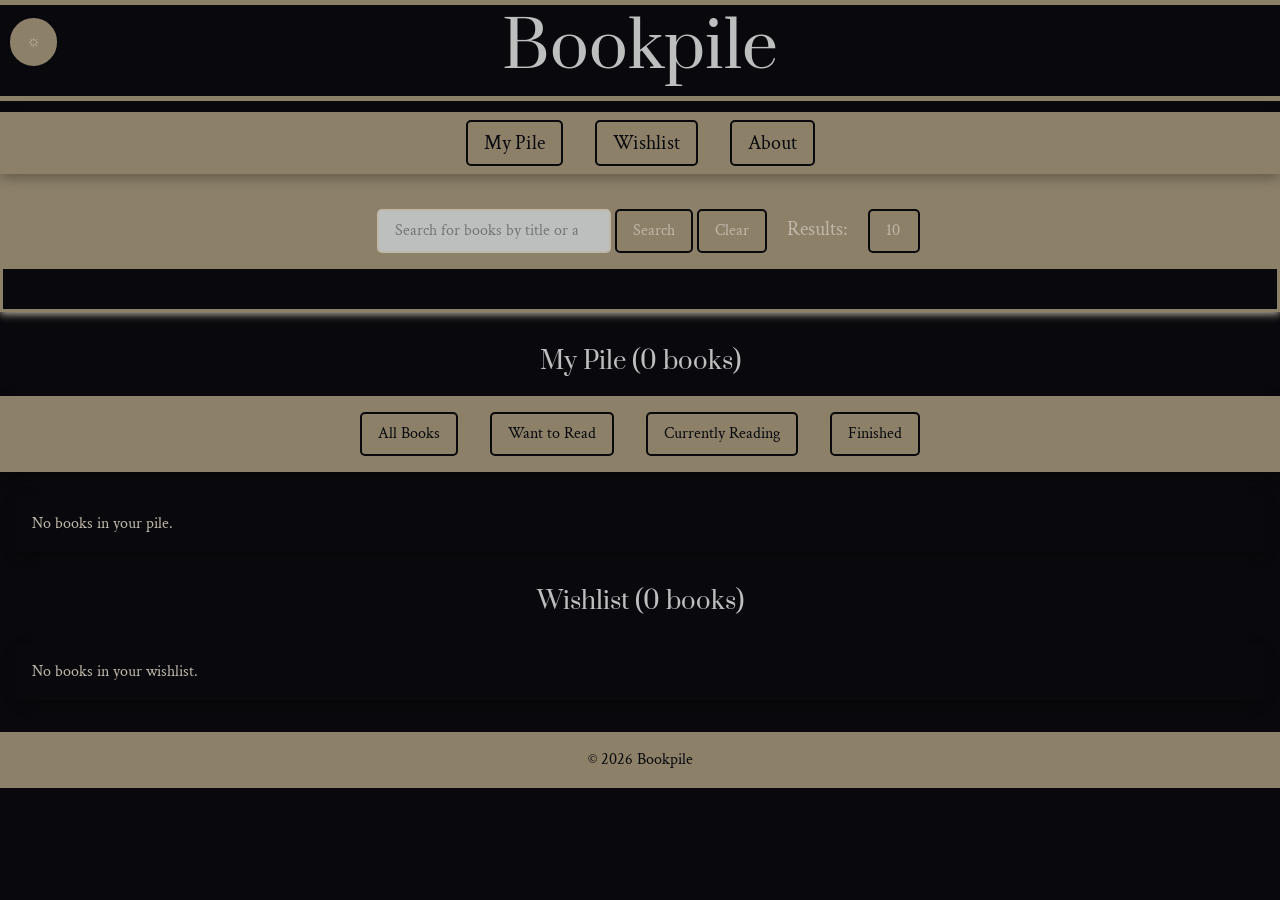
<file: index.html>
<!doctype html>
<html lang="en">
<head>
    <meta charset="utf-8" />
    <meta http-equiv="X-UA-Compatible" content="IE=edge" />
    <meta name="viewport" content="width=device-width, initial-scale=1" />
    <meta name="author" content="Shaun Skinner">
    <meta name="description" content="A simple book library web app to track your reading list and wishlist." />
    <link rel="icon" href="favicon.ico" />
    <link rel="stylesheet" href="style.css" />
    <title>Bookpile</title>
</head>
<body>
    <!-- Header and Navigation -->
    <header role="banner">
        <nav role="navigation" aria-label="Main navigation">
            <!-- Light/Dark Mode Toggle -->
            <div class="light-mode-toggle">
                <button id="lightModeToggle" aria-pressed="false" aria-label="Toggle light mode">☼</button>
            </div>
            <!-- Decorative Bookshelf Graphic and Title -->
            <div class="bookshelf-graphic">
                <span class="book-graphics book-graphics-left" aria-hidden="true"></span>
                <h1>Bookpile</h1>
                <span class="book-graphics book-graphics-right" aria-hidden="true"></span>
            </div>
            <!-- Navigation Links -->
            <ul>
                <li><a href="#main-content">My Pile</a></li>
                <li><a href="#wishlist">Wishlist</a></li>
                <li><a href="#">About</a></li>
            </ul>
        </nav>
    </header>

    <!-- Search Section -->
    <section class="search" aria-label="Book search">
        <div class="search-bars">
            <div class="search-box" role="search">
                <input type="search" id="searchInput" placeholder="Search for books by title or author" aria-label="Search for books by title or author">
                <button id="searchButton" aria-label="Search">Search</button>
                <button id="clearButton" aria-label="Clear search results">Clear</button>
                <label for="searchItems" class="search-results-label">Results:</label>
                <select id="searchItems" aria-label="Number of search results to display">
                    <option value="5">5</option>
                    <option value="10" selected>10</option>
                    <option value="15">15</option>
                    <option value="20">20</option>
                    <option value="25">25</option>
                </select>
            </div>
        </div>
        <!-- Search Results Container (JavaScript) -->
        <div id="searchResults" class="search-results" role="region" aria-label="Search results" aria-live="polite" hidden></div>
    </section>

    <!-- Main Content -->
    <main id="main-content" role="main">
        <!-- Book Pile Section -->
        <section class="book-pile" aria-labelledby="pile-heading">
            <h2 id="pile-heading">My Pile <span id="bookPileCount" aria-live="polite">(0 books)</span></h2>
            <!-- Filter Buttons -->
            <div class="filter-buttons" role="group" aria-label="Filter books by reading status">
                <button class="filter-btn active" data-filter="all" aria-pressed="true">All Books</button>
                <button class="filter-btn" data-filter="want-to-read" aria-pressed="false">Want to Read</button>
                <button class="filter-btn" data-filter="reading" aria-pressed="false">Currently Reading</button>
                <button class="filter-btn" data-filter="finished" aria-pressed="false">Finished</button>
            </div>
            <!-- Bookshelf Container (to be populated by JavaScript) -->
            <div id="bookshelfContainer" class="books-grid" role="list" aria-label="Books in your pile"></div>
        </section>

        <!-- Wishlist Section -->
        <section id="wishlist" class="wishlist" aria-labelledby="wishlist-heading">
            <h2 id="wishlist-heading">Wishlist <span id="wishlistCount" aria-live="polite">(0 books)</span></h2>
            <!-- Wishlist Container (Javascript) -->
            <div id="wishlistContainer" class="books-grid" role="list" aria-label="Books in your wishlist"></div>
        </section>
        
        <!-- Book Details -->
        <section id="book-info" class="book-info" role="dialog" aria-modal="true" aria-labelledby="book-details-title" hidden>
            <div class="book-info-content">
                <button id="closeBookInfo" class="close-btn" aria-label="Close book details">&times;</button>
                <div id="book-details"></div>
            </div>
        </section>
    </main>

    <!-- Toast Notification -->
    <div id="toast" class="toast" role="status" aria-live="polite" aria-atomic="true" hidden></div>

    <!-- Footer -->
    <footer role="contentinfo">
        <small>&copy; <span id="year"></span> Bookpile</small>
    </footer>

    <script src="app.js" defer></script>
</body>
</html>
</file>
<file: style.css>
/* CSS by Shaun Skinner */
@import url('https://fonts.googleapis.com/css2?family=Crimson+Text:ital,wght@0,400;0,600;0,700;1,400;1,600;1,700&family=Prata&family=Recursive:wght@300..1000&display=swap');
/* Root variables */
:root {
    -webkit-font-smoothing: antialiased;
    -moz-osx-font-smoothing: grayscale;
    -webkit-tap-highlight-color: transparent;
    box-sizing: border-box;
    /*fonts*/
    --headerFont: 'Prata', serif;
    --bodyFont: 'Crimson Text', serif;
    --bg-color: #09090D;
    --text-color: #BFB7A8;
    /*color palette*/
    --beige: #8C8069;
    --bluegrey: #BDBFBF;
    --blue: #2d323b;
    --darkblue: #09090D;
    --boxaccent: #0c0c11;
}   
/* Light mode variables */
.light-mode {
    --bg-color: #BDBFBF;
    --text-color: #0c0c11;
    --beige: #8C8069;
    --bluegrey: #0c0c11;
    --blue: #4A525E;
    --darkblue: #BFB7A8;
    --boxaccent: #E8E8E8;
}

.light-mode #searchInput{
    background-color: #BDBFBF;
    color: var(--bluegrey);
}
.light-mode nav ul li a{
    border: 2px solid var(--bluegrey);
}
/* css reset */
/* make box-sizing easier to work with */
*, *::before, *::after {
    box-sizing: inherit;
}

/* remove default spacing and set defaults */
html, body, div, span, applet, object, iframe,
h1, h2, h3, h4, h5, h6, p, blockquote, pre,
a, abbr, acronym, address, big, cite, code,
del, dfn, em, img, ins, kbd, q, s, samp,
small, strike, strong, sub, sup, tt, var,
b, u, i, center,
dl, dt, dd, ol, ul, li,
fieldset, form, label, legend,
table, caption, tbody, tfoot, thead, tr, th, td,
article, aside, canvas, details, embed, figure, figcaption,
footer, header, main, menu, nav, section, summary, time, mark, audio, video {
    margin: 0;
    padding: 0;
    border: 0;
    vertical-align: baseline;
    background: transparent;
    font: inherit;
    color: inherit;
}

/* default html/body setup */
html, body {
    height: 100%;
    line-height: 1.5;
}

/* defaults for body text */
body {
    text-rendering: optimizeLegibility;
    -webkit-font-smoothing: antialiased;
    -moz-osx-font-smoothing: grayscale;
    -webkit-text-size-adjust: 100%;
}
/* remove list styles */
ol, ul {
    list-style: none;
}
/* links */
a {
    color: inherit;
    text-decoration: none;
    text-decoration-skip-ink: auto;
}
/* images, media */
img, picture, svg, video {
    display: block;
    max-width: 100%;
    height: auto;
}
/* forms: inherit font settings and remove default appearance */
input, button, textarea, select {
    font: inherit;
    color: inherit;
    background: transparent;
    border: none;
    outline: none;
    -webkit-appearance: none;
    -moz-appearance: none;
    appearance: none;
}
/* make buttons keyboard-focus visible by default */
button, [role="button"] {
    cursor: pointer;
}
/* tables */
table {
    border-collapse: collapse;
    border-spacing: 0;
}
/* reduced motion preference */
@media (prefers-reduced-motion: reduce) {
    *, *::before, *::after {
        animation-duration: 0.001ms !important;
        animation-iteration-count: 1 !important;
        transition-duration: 0.001ms !important;
        scroll-behavior: auto !important;
    }
}

/* Start custom styles */
html, body {
    height: 100%;
    line-height: 1.5;
    overflow-x: hidden;
}

body {
    font-family: var(--bodyFont);
    background-color: var(--darkblue);
    color: var(--text-color);
}


/* Headings */
h1, h2, h3, h4, h5, h6 {
    font-family: var(--headerFont);
    color: var(--bluegrey);

}

/* Header and Navigation */
header {
    position: relative;
    display: flex;
    flex-direction: column;
    align-items: center;
    text-align: center;
    
}
header h1 {
    font-size: 4rem;
    position: relative;
}

/* Bookshelf graphic decorations */
.bookshelf-graphic {
    position: relative;
    display: inline-block;
}
.bookshelf-graphic h1{
    position: relative;
    z-index: 2;
}

.book-graphics {
  position: absolute;
  top: 0.6rem;
  width: 150px;
  height: 90px;
  transform-origin: center;
  pointer-events: none;
  z-index: 1;

  background:
    linear-gradient(var(--beige)) 0 0 / 2rem 90% no-repeat,
    linear-gradient(var(--blue)) 2.5rem 0 / 2rem 90% no-repeat,
    linear-gradient(var(--bluegrey)) 5rem 0 / 2rem 90% no-repeat;   

}
.book-graphics-left {
  left: 18rem;
  

}
.book-graphics-right {
    right: 15.5rem;
}

header h1::before, header h1::after {
    content: "";
    display: block;
    height: 5px;
    background-color: var(--beige);
    position: absolute;
    width: 100vw;          
    transform: translateX(-50%);
    left: 50%;
}
nav ul {
    position: relative;
    margin-top: 1rem;
    padding-top: 1rem;
    padding-bottom: 1rem;
    background-color: var(--beige);
    width: 100vw;          
    display: flex;
    flex-direction: row;
    gap: 2rem;
    align-items: center;
    justify-content: center;
    box-shadow : 0 4px 12px rgba(0, 0, 0, 0.3);
}

nav ul li a {
    font-size: 1.25rem;
    background-color: var(--beige);
    font-family: var(--bodyFont);
    color: var(--darkblue);
    padding: 0.5rem 1rem;
    border: 2px solid var(--darkblue);
    border-radius: 5px;
}

nav ul li a:hover {
    background-color: var(--bluegrey);
    color: var(--darkblue);
    padding: 0.75rem 1.25rem;
    transition-duration: .2s;

}

/* Search Section */
.search{
    align-items: center;
    border: 3px solid var(--beige);
    padding-bottom: 1rem;
    box-shadow: 0 2px 8px var(--text-color);
}

#searchInput {
    background-color: var(--bluegrey);
    color: var(--darkblue);
    margin-left: 1rem;
    padding: 0.5rem 1rem;
    border-radius: 5px;
    border: 2px solid var(--text-color);
}

#searchInput:focus {
    border: none;
    box-shadow: 0 0 5px var(--text-color);
}

#searchButton {
    background-color: var(--beige);
    padding: 0.5rem 1rem;
    border-radius: 5px;
    cursor: pointer;
    font-size: 1rem;
    border: 2px solid var(--darkblue);    
    
}
#searchButton:hover {
    background-color: var(--bluegrey);
    color: var(--darkblue);
    padding: 0.75rem 1.25rem;
    transition-duration: .2s;
}

#clearButton {
    background-color: var(--beige);
    padding: 0.5rem 1rem;
    border-radius: 5px;
    cursor: pointer;
    font-size: 1rem;
    border: 2px solid var(--darkblue);
}
#clearButton:hover {
    background-color: var(--bluegrey);
    color: var(--darkblue);
    padding: 0.75rem 1.25rem;
    transition-duration: .2s;
}

.search-results-label {
    background-color: var(--beige);
    padding: 0.5rem 1rem;
    border-radius: 5px;
    cursor: pointer;
    font-size: 1.25rem;

}
#searchItems{
    background-color: var(--beige);
    padding: 0.5rem 1rem;
    border-radius: 5px;
    cursor: pointer;
    border: 2px solid var(--darkblue);
    margin-top: 1rem;
}

#searchItems:hover {
    box-shadow: 0 0 5px var(--darkblue);
    transition-duration: .2s;
    background-color: var(--bluegrey);
    color: var(--darkblue);
}


.main-content {
    display: grid;
    grid-template-columns: 2fr 1fr;
    gap: 2rem;
}
.filter-buttons {
    margin-top: 1rem;
    padding: 1rem;
    padding-bottom: 1rem;
    background-color: var(--beige);
    display: flex;
    flex-direction: row;
    gap: 2rem;
    align-items: center;
    justify-content: center;
    box-shadow : 0 4px 12px rgba(0, 0, 0, 0.3);
}

.filter-buttons button{
    background-color: var(--beige);
    font-family: var(--bodyFont);
    color: var(--darkblue);
    padding: 0.5rem 1rem;
    border: 2px solid var(--darkblue);
    border-radius: 5px;
}

.filter-buttons button:hover {
    background-color: var(--bluegrey);
    color: var(--darkblue);
    padding: 0.75rem 1.25rem;
    transition-duration: .2s;
}
.book-pile, .wishlist {
    margin-top: 2rem;
}

.book-pile h2, .wishlist h2 {
    font-size: 1.5rem;
    margin-bottom: 1rem;
    text-align: center;
}

.books-grid {
    display: grid;
    grid-template-columns: repeat(2, 1fr);
    gap: 1.5rem;
    margin-top: 1.5rem;
    margin-left: 1rem;
    margin-right: 1rem;
    padding: 1rem;
    box-shadow: 0 4px 12px rgba(0, 0, 0, 0.3);

}

.book-card {
    padding: 1rem;
    text-align: center;
    display: flex;
    flex-direction: column;
    align-items: center;
    justify-content: center;
    background-color: var(--boxaccent);
    box-shadow: 0 2px 8px var(--text-color);
    font-size: 1.25rem;
    position: relative;
    text-align: center;
}
.book-card .book-controls{
    display: flex;
    flex-direction: column;
    align-items: center;
    padding: 1rem;
}
/* Book card internal info overlay (shows on hover) */
.book-card .book-info {
    display: none;
    width: 100%;
    height: 100%;
}

.book-card img {
    width: 150px;
    height: 200px;
    border-radius: 4px;
    margin-bottom: 0.5rem;
    transition-duration: .25s;


}
.book-card:hover .book-info {
    display: block;
    align-items: center;
    justify-content: center;
    position: absolute;
    text-align: center;
    
}
.book-card:hover .book-info button, .book-card:hover .book-info select {
    display: inline-block;
    transition-duration: .25s;
    border: 2px solid var(--text-color);
    text-align: center;
}
.book-card:hover .book-info button:hover, .book-card:hover .book-info select:hover {
    background-color: var(--beige);
    display: inline-block;
    transition-duration: .25s;
    border: 2px solid var(--text-color);
    text-align: center;
}
/*book details section*/

#book-info {
    position: fixed;
    top: 50%;
    left: 50%;
    border: 3px solid var(--beige);
    transform: translate(-50%, -50%);
    background-color: var(--boxaccent);
    color: var(--text-color);
    padding: 2rem;
    max-height: 80vh;
    overflow-y: auto;
    max-width: 90vw;
    width: 700px;
    box-shadow: 0 4px 12px rgba(0, 0, 0, 0.3);
    z-index: 1000;
}

#book-details {
    display: grid;
    grid-template-columns: 200px 1fr;
    gap: 1rem;
    grid-template-areas:
        "cover title"
        "cover author"
        "cover published"
        "cover pages"
        "description description"
        "notes notes"
        "notes-input notes-input"
        "controls controls";
}

#book-details .details-cover {
    grid-area: cover;
}

#book-details .details-cover img {
    max-width: 100%;
    height: auto;
    border-radius: 4px;
}

#book-details .details-title {
    grid-area: title;
    font-family: var(--headerFont);
    font-size: 1.5rem;
    color: var(--bluegrey);
}

#book-details .details-author {
    grid-area: author;
}

#book-details .details-published {
    grid-area: published;
}

#book-details .details-pages {
    grid-area: pages;
}

#book-details .details-description {
    grid-area: description;
    max-height: 150px;
    overflow-y: auto;
    padding: 0.5rem;
    background-color: var(--darkblue);
    border-radius: 4px;
}

#book-details .details-notes {
    grid-area: notes;
    padding: 0.5rem;
    background-color: var(--darkblue);
    border-radius: 4px;
}

#book-details .details-notes-input {
    grid-area: notes-input;
    display: flex;
    flex-direction: column;
    gap: 0.5rem;
}

#book-details .details-notes-input textarea {
    background-color: var(--darkblue);
    color: var(--text-color);
    padding: 0.5rem;
    border-radius: 4px;
    min-height: 80px;
    resize: vertical;
}

#book-details .details-notes-input button {
    background-color: var(--beige);
    color: var(--darkblue);
    padding: 0.5rem 1rem;
    border-radius: 4px;
    border: 2px solid var(--darkblue);
}

#book-details .details-notes-input button:hover {
    background-color: var(--bluegrey);
}

#book-details .details-controls {
    grid-area: controls;
    display: flex;
    flex-wrap: wrap;
    gap: 0.5rem;
    padding-top: 1rem;
    border-top: 1px solid var(--beige);
}

#book-details .details-controls select,
#book-details .details-controls button {
    background-color: var(--beige);
    color: var(--darkblue);
    padding: 0.5rem 1rem;
    border-radius: 4px;
    border: 2px solid var(--darkblue);
}

#book-details .details-controls button:hover,
#book-details .details-controls select:hover {
    background-color: var(--bluegrey);
}
/* Overlay effect when book-info is visible */
body:has(#book-info:not([hidden]))::before {
    content: "";
    position: fixed;
    inset: 0; /* cover the entire viewport */
    z-index: 998; /* below the modal */
    background: rgba(255, 255, 255, 0.25); /* translucent overlay */
    backdrop-filter: blur(8px);
    -webkit-backdrop-filter: blur(8px);
}


#book-info[hidden] {
    display: none;
}
#book-info-content {
    display: grid;
    grid-template-columns: 1fr 2fr;
    gap: 20px;
    max-width: 600px;
    max-height: 600px;
    overflow-y: auto;
}
.close-btn{
    padding: 0.25rem .75rem;
    border: 2px solid var(--text-color);
    font-size: 1.25rem;
}
.close-btn:hover {
    padding: 0.35rem .85rem;
    background-color: var(--bluegrey);
    color: var(--darkblue);
    transition-duration: .2s;
}
#book-details {
    display: grid;
    grid-template-columns: 1fr 1fr;
    gap: 20px;
    margin-top: 20px;
}
.book-card:hover {
    box-shadow: 0 4px 12px rgba(139, 69, 19, 0.2);
    transition-duration: .5s;
}

.book-card:hover img {
    transition-duration: .25s;
    filter:opacity(20%);
    z-index: -1;
}
.book-card button {
    margin: 5px 5px;
    cursor: pointer;
    font-size: 16px;
    text-align: center;
}

.book-card select {
    margin: 5px 5px;

    cursor: pointer;
    font-size: 16px;
}
.search-results {
    display: grid;
    grid-template-columns: repeat(2, 1fr);
    gap: 1.5rem;
    margin-top: 1.5rem;
    margin-left: 1rem;
    margin-right: 1rem;

}
.search-bars{
    display: flex;
    flex-direction: column;
    text-align: center;
    align-items: center;
    justify-content: center;
    background-color: var(--beige);
    padding: 1rem 2rem;
}

.search-result-item {
    padding: 1rem;
    text-align: center;
    display: flex;
    flex-direction: column;
    align-items: center;
    justify-content: center;
    background-color: var(--boxaccent);
    box-shadow: 0 2px 8px var(--text-color);
    font-size: 1.25rem;
}

.search-result-item img {
    width: 150px;
    height: 200px;
    background: #ddd;
    border-radius: 4px;
    margin-bottom: 0.5rem;
}

.search-result-item.active {
    display: flex;
    flex-direction: column;
    justify-content: center;
    align-items: center;
    text-align: center;
    transform: translateY(-4px);
    box-shadow: 0 4px 15px var(--text-color);
    transition-duration: .5s;
}

.search-result-item button {
    display: none;
    transition-duration: .5s;

}

.search-result-item.active button {
    transition-duration: .5s;
    display: inline-block;
    border: 2px solid var(--text-color);
    padding: 0.5rem 1rem;
    margin: 0.5rem;
}

.search-result-item.active img {
    box-shadow: 0 4px 12px rgba(0, 0, 0, 0.3);
    z-index: -1;
    transition-duration: .5s;
}

.search-result-item button:hover {
    background-color: var(--beige);
    color: var(--bluegrey);
    transition-duration: .2s;
    padding: 0.75rem 1.25rem;
    box-shadow: 0 4px 12px rgba(0, 0, 0, 0.3);
}

/* light mode toggle switch */
.light-mode-toggle button{
    position: fixed;
    z-index: 1001;
    background-color: var(--beige);
    top: 1rem;
    left: 0.5rem;
    border-radius: 50px;
    padding: .75rem 1rem;
    border: 2px solid var(--darkblue);
}

.light-mode-toggle button:hover {
    background-color: var(--bluegrey);
    color: var(--darkblue);
    transition-duration: .2s;
}
footer {
    margin-top: 2rem;
    padding: 1rem;
    text-align: center;
    background-color: var(--beige);
    color: var(--darkblue);
}
/*TODO: Add responsive styles below*/

/* Phone (small) screens */
@media (max-width: 575.98px) {
    .book-graphics {
        position: absolute;
        top: 0.6rem;
        width: 150px;
        height: 90px;
        transform-origin: center;
        pointer-events: none;
        z-index: 1;
        background:
            linear-gradient(var(--beige)) 0 0 / 2rem 90% no-repeat,
            linear-gradient(var(--blue)) 2.5rem 0 / 2rem 90% no-repeat;
    }

    .book-graphics-left {
        left: 18rem;
    }

    .book-graphics-right {
        right: 13rem;
    }

    #book-details {
        grid-template-columns: 1fr;
        grid-template-areas:
            "cover"
            "title"
            "author"
            "published"
            "pages"
            "description"
            "notes"
            "notes-input"
            "controls";
    }

    #book-details .details-cover img {
        max-width: 150px;
        margin: 0 auto;
    }

    #book-info {
        width: 95vw;
        padding: 1rem;
    }
}

/* toast notification styles */
.toast {
    position: fixed;
    bottom: 1rem;
    background-color: var(--beige);
    padding: 1rem 2rem;
    border: 2px solid var(--darkblue);
    box-shadow: 0 4px 12px rgba(0, 0, 0, 0.3);
}


/* Medium screens (tablets, small laptops) */
@media (min-width: 576px) and (max-width: 767.98px) {
  .search-results {
    display: grid;
    grid-template-columns: repeat(3, 1fr);
    gap: 1.5rem;
    margin-top: 1.5rem;
}
.books-grid {
    display: grid;
    grid-template-columns: repeat(3, 1fr);
    gap: 1.5rem;
    margin-top: 1.5rem;
    margin-left: 1rem;
    margin-right: 1rem;
    padding: 1rem;

}
}

/* Large screens (laptops/desktops) */
@media (min-width: 768px) and (max-width: 1199.98px) {
    .search-results {
    display: grid;
    grid-template-columns: repeat(4, 1fr);
    gap: 1.5rem;
    margin-top: 1.5rem;
}
.books-grid {
    display: grid;
    grid-template-columns: repeat(4, 1fr);
    gap: 1.5rem;
    margin-top: 1.5rem;
    margin-left: 1rem;
    margin-right: 1rem;
    padding: 1rem;

}
}

/* Extra-large screens (wide desktops) */
@media (min-width: 1200px) {
    .search-results {
    display: grid;
    grid-template-columns: repeat(5, 1fr);
    gap: 1.5rem;
    margin-top: 1.5rem;
}
.books-grid {
    display: grid;
    grid-template-columns: repeat(5, 1fr);
    gap: 1.5rem;
    margin-top: 1.5rem;
    margin-left: 1rem;
    margin-right: 1rem;
    padding: 1rem;

}
}
</file>
